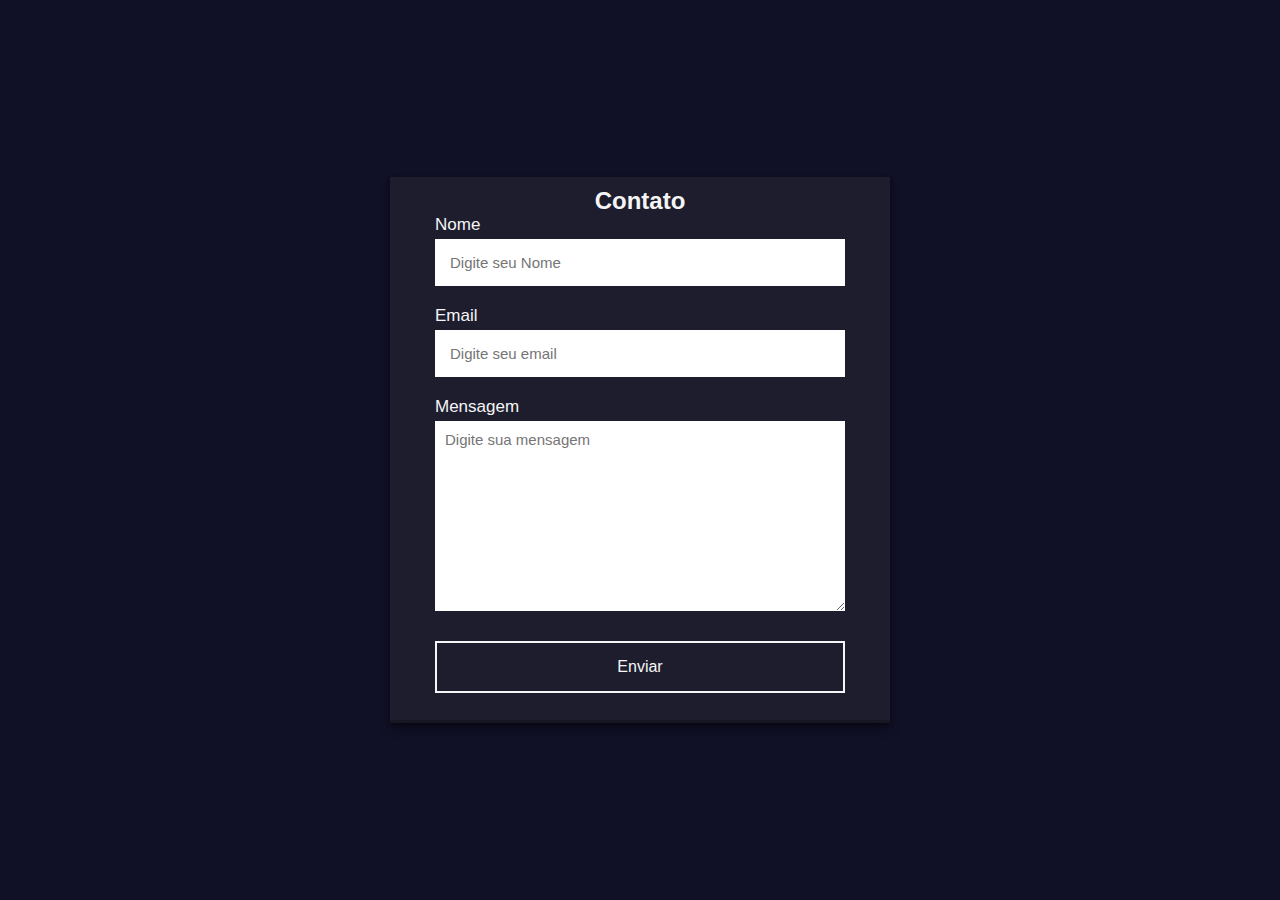
<file: Projeto formulario/index.html>
<!DOCTYPE html>
<html lang="en">
<head>
    <meta charset="UTF-8">
    <meta name="viewport" content="width=device-width, initial-scale=1.0">
    <link rel="stylesheet" href="style.css">
    <title>Formulario</title>
</head>
<body>
    <section>
        <h2>Contato</h2>
        <form action="https://api.staticforms.xyz/submit" method="post">
            <label>Nome</label>
            <input type="text" name="Nome" placeholder="Digite seu Nome" autocomplete="off">
            <label>Email</label>
            <input type="email" name="email" placeholder="Digite seu email">
            <label>Mensagem</label>
            <textarea name="message" cols="30" rows="10" placeholder="Digite sua mensagem"></textarea>
            <button type="submit">Enviar</button>

            <input type="hidden" name="acessKey" value="6eba697c-2052-4f3d-acbf-6c77d64235ae">
            <input type="hidden" name="redirectTo" value="http://127.0.0.1:5500/obrigado.html">
        </form>
    </section>
    
</body>
</html>
</file>
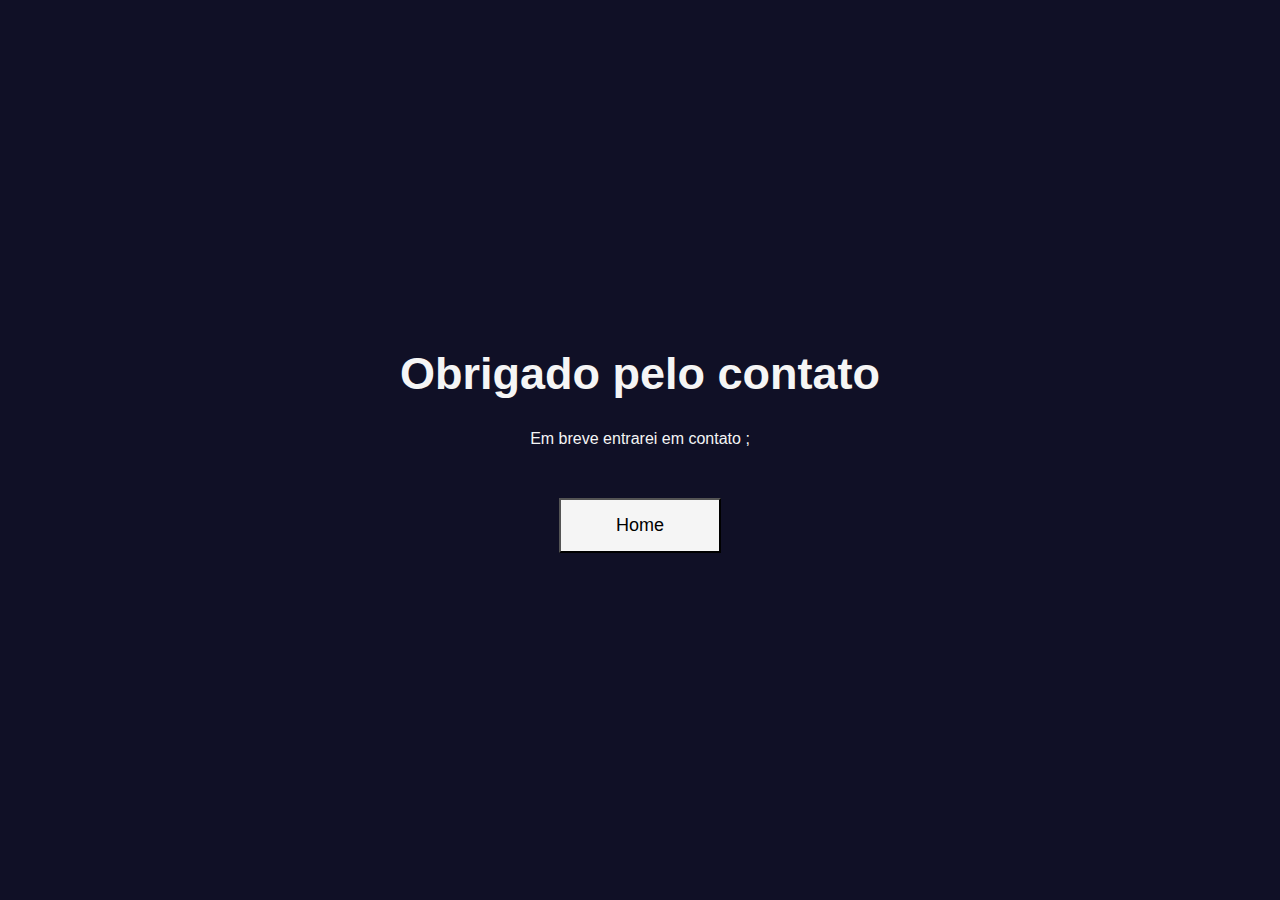
<file: Projeto formulario/obrigado.html>
<!DOCTYPE html>
<html lang="pt-br">
<head>
    <meta charset="UTF-8">
    <meta name="viewport" content="width=device-width, initial-scale=1.0">
    <link rel="stylesheet" href="style.css">
    <title>Document</title>
</head>
<body class="main">
    <h1 class="text">Obrigado pelo contato</h1>
    <p class="paragrafo"> Em breve entrarei em contato ;</p>
    <button class="btn">Home</button>
    
</body>
</html>
</file>
<file: Projeto formulario/style.css>
* {
    margin: 0;
    padding: 0;
    box-sizing: border-box;
    font-family: sans-serif;
}


body {
    display: flex;
    align-items: center;
    justify-content: center;
    min-height: 100vh;
    background: #101026;
}


section{
    display: flex;
    align-items: center;
    justify-content: center;
    flex-direction: column;
    padding: 10px 45px;
    background: #1d1d2e;
    width: 500px;
    box-shadow: rgba(0, 0, 0, 0.4) 0px 2px 4px, rgba(0, 0, 0, 0.3) 0px 7px 13px -3px, rgba(0, 0, 0, 0.2) 0px -3px 0px inset;
}

section h2 {
    color: #f5f5f5;
    font-size: 2.rem;
}

section form{
    display: flex;
    flex-direction: column;
    width: 100%;
}

form label{
    color: #f5f5f5;
    font-size: 17px;
    margin-bottom: 4px;
}


form input{
    padding: 15px;
    outline-color: aqua;
    border: 0;
    margin-bottom: 20px;
    font-size: 15px;
    transition: all 0.5s;
}

form input:focus{
    border-radius: 16px;
}

form textarea{
    padding: 10px;
    outline-color: aqua;
    border: 0;
    font-size: 15px;
    margin-bottom: 30px;
    transition: all 0.5s;
}

form textarea:focus{
    border-radius: 16px;
}

form button{
    padding: 15px;
    cursor: pointer;
    font-size: 16px;
    background: transparent;
    border: 2px solid #f5f5f5;
    color: #f5f5f5;
    transition: all 1s;
    margin-bottom: 20px;
}

form button:hover{
    background: #f5f5f5;
    color: #101026;
    border-radius: 16px;
}


/*Página do Obrigado*/



.main{
    display: flex;
    align-items: center;
    justify-content: center;
    min-height: 100vh;
    background: #101026;
    flex-direction: column;
}


.text{
    font-size: 45px;
    color: #f5f5f5;
    margin-bottom: 30px;
}

.paragrafo{
    color: #f5f5f5;
    margin-bottom: 50px;
}

.btn{
    padding: 15px 55px;
    background: #f5f5f5;
    text-decoration: none;
    font-size: 18px;
    transition: all 0.5s;
    
}

.btn:hover{
    border-radius: 16px;
}
</file>
